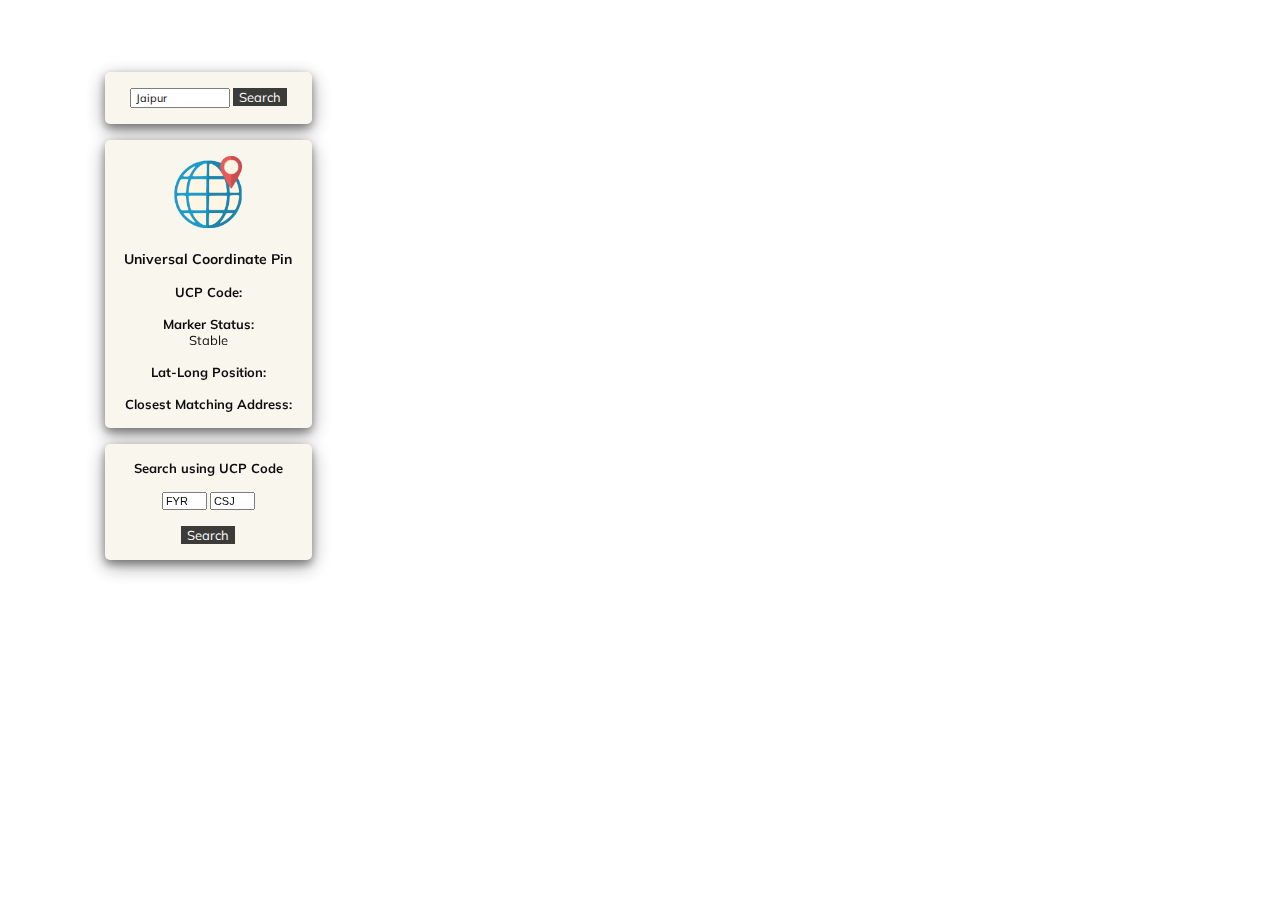
<file: index.html>
<html>
    <head>
    <meta name="viewport" content="width=device-width,height=device-height, initial-scale=1">
    <title>Universal Coordinate Pin - App</title>
        <!address locator>
        <!importing jquery and js for google maps (can be found on ajax.google.com)>
        <script type="text/javascript" src="js/jquery-1.9.1.js"></script>
        
        <script type="text/javascript" src="https://maps.google.com/maps/api/js?key=AIzaSyCEqoC5yQIIBXbNVxsuRe787A29ZC32CVA&callback=initMap"></script>
        
        <link href="https://fonts.googleapis.com/css?family=Muli" rel="stylesheet">
        
        <style type="text/css">
            
            body {
                font-family: 'Muli', sans-serif;
            }
            
            #city_country {
                padding: 1px 4px;
                font-family: 'Muli', sans-serif;

            }
           
           #button {
                font-size: 13px;
                border: none;
                color: #FFFFFF;
                text-align: center;
                display: inline-block;
                background-color: #000000;
                opacity: 0.8;
                font-family: 'Muli', sans-serif;
            }
            
            #maparea {
                width: 100%;
                height: 100%;
                right: 0%;
                top: 0%;
                position: absolute;
                opacity: 1;
                z-index: 0;
                font-family: 'Muli', sans-serif;

            }
            #infoPanel {
                width: 17%;
                height: 80%;
                left: 7%;
                top: 8%;
                font-size: 13px;
                float: left;
                position: absolute;
                color: #000000;
                font-family: 'Muli', sans-serif;
                padding-right: 10px;
                padding-left: 10px;
            }
        </style>
        <script type="text/javascript">
            $(window).load(function(){
                           var geocoder;
                           var map;
                           var marker;
                           
                           h2d = function(d)
                           {
                           return parseInt(d, 36);
                           }
                           
                           codeAddress = function () {
                           geocoder = new google.maps.Geocoder();
                           
                           var address = document.getElementById('city_country').value;
                           geocoder.geocode( { 'address': address}, function(results, status) {
                                            if (status == google.maps.GeocoderStatus.OK) {
                                            map = new google.maps.Map(document.getElementById('maparea'), {
                                                                      zoom: 8,styles: [
                                                                                       {
                                                                                       "elementType": "geometry",
                                                                                       "stylers": [
                                                                                                   {
                                                                                                   "color": "#ebe3cd"
                                                                                                   }
                                                                                                   ]
                                                                                       },
                                                                                       {
                                                                                       "elementType": "labels.text.fill",
                                                                                       "stylers": [
                                                                                                   {
                                                                                                   "color": "#523735"
                                                                                                   }
                                                                                                   ]
                                                                                       },
                                                                                       {
                                                                                       "elementType": "labels.text.stroke",
                                                                                       "stylers": [
                                                                                                   {
                                                                                                   "color": "#f5f1e6"
                                                                                                   }
                                                                                                   ]
                                                                                       },
                                                                                       {
                                                                                       "featureType": "administrative",
                                                                                       "elementType": "geometry.stroke",
                                                                                       "stylers": [
                                                                                                   {
                                                                                                   "color": "#c9b2a6"
                                                                                                   }
                                                                                                   ]
                                                                                       },
                                                                                       {
                                                                                       "featureType": "administrative.land_parcel",
                                                                                       "elementType": "geometry.stroke",
                                                                                       "stylers": [
                                                                                                   {
                                                                                                   "color": "#dcd2be"
                                                                                                   }
                                                                                                   ]
                                                                                       },
                                                                                       {
                                                                                       "featureType": "administrative.land_parcel",
                                                                                       "elementType": "labels.text.fill",
                                                                                       "stylers": [
                                                                                                   {
                                                                                                   "color": "#ae9e90"
                                                                                                   }
                                                                                                   ]
                                                                                       },
                                                                                       {
                                                                                       "featureType": "landscape.natural",
                                                                                       "elementType": "geometry",
                                                                                       "stylers": [
                                                                                                   {
                                                                                                   "color": "#dfd2ae"
                                                                                                   }
                                                                                                   ]
                                                                                       },
                                                                                       {
                                                                                       "featureType": "poi",
                                                                                       "elementType": "geometry",
                                                                                       "stylers": [
                                                                                                   {
                                                                                                   "color": "#dfd2ae"
                                                                                                   }
                                                                                                   ]
                                                                                       },
                                                                                       {
                                                                                       "featureType": "poi",
                                                                                       "elementType": "labels.text.fill",
                                                                                       "stylers": [
                                                                                                   {
                                                                                                   "color": "#93817c"
                                                                                                   }
                                                                                                   ]
                                                                                       },
                                                                                       {
                                                                                       "featureType": "poi.park",
                                                                                       "elementType": "geometry.fill",
                                                                                       "stylers": [
                                                                                                   {
                                                                                                   "color": "#a5b076"
                                                                                                   }
                                                                                                   ]
                                                                                       },
                                                                                       {
                                                                                       "featureType": "poi.park",
                                                                                       "elementType": "labels.text.fill",
                                                                                       "stylers": [
                                                                                                   {
                                                                                                   "color": "#447530"
                                                                                                   }
                                                                                                   ]
                                                                                       },
                                                                                       {
                                                                                       "featureType": "road",
                                                                                       "elementType": "geometry",
                                                                                       "stylers": [
                                                                                                   {
                                                                                                   "color": "#f5f1e6"
                                                                                                   }
                                                                                                   ]
                                                                                       },
                                                                                       {
                                                                                       "featureType": "road.arterial",
                                                                                       "elementType": "geometry",
                                                                                       "stylers": [
                                                                                                   {
                                                                                                   "color": "#fdfcf8"
                                                                                                   }
                                                                                                   ]
                                                                                       },
                                                                                       {
                                                                                       "featureType": "road.highway",
                                                                                       "elementType": "geometry",
                                                                                       "stylers": [
                                                                                                   {
                                                                                                   "color": "#f8c967"
                                                                                                   }
                                                                                                   ]
                                                                                       },
                                                                                       {
                                                                                       "featureType": "road.highway",
                                                                                       "elementType": "geometry.stroke",
                                                                                       "stylers": [
                                                                                                   {
                                                                                                   "color": "#e9bc62"
                                                                                                   }
                                                                                                   ]
                                                                                       },
                                                                                       {
                                                                                       "featureType": "road.highway.controlled_access",
                                                                                       "elementType": "geometry",
                                                                                       "stylers": [
                                                                                                   {
                                                                                                   "color": "#e98d58"
                                                                                                   }
                                                                                                   ]
                                                                                       },
                                                                                       {
                                                                                       "featureType": "road.highway.controlled_access",
                                                                                       "elementType": "geometry.stroke",
                                                                                       "stylers": [
                                                                                                   {
                                                                                                   "color": "#db8555"
                                                                                                   }
                                                                                                   ]
                                                                                       },
                                                                                       {
                                                                                       "featureType": "road.local",
                                                                                       "elementType": "labels.text.fill",
                                                                                       "stylers": [
                                                                                                   {
                                                                                                   "color": "#806b63"
                                                                                                   }
                                                                                                   ]
                                                                                       },
                                                                                       {
                                                                                       "featureType": "transit.line",
                                                                                       "elementType": "geometry",
                                                                                       "stylers": [
                                                                                                   {
                                                                                                   "color": "#dfd2ae"
                                                                                                   }
                                                                                                   ]
                                                                                       },
                                                                                       {
                                                                                       "featureType": "transit.line",
                                                                                       "elementType": "labels.text.fill",
                                                                                       "stylers": [
                                                                                                   {
                                                                                                   "color": "#8f7d77"
                                                                                                   }
                                                                                                   ]
                                                                                       },
                                                                                       {
                                                                                       "featureType": "transit.line",
                                                                                       "elementType": "labels.text.stroke",
                                                                                       "stylers": [
                                                                                                   {
                                                                                                   "color": "#ebe3cd"
                                                                                                   }
                                                                                                   ]
                                                                                       },
                                                                                       {
                                                                                       "featureType": "transit.station",
                                                                                       "elementType": "geometry",
                                                                                       "stylers": [
                                                                                                   {
                                                                                                   "color": "#dfd2ae"
                                                                                                   }
                                                                                                   ]
                                                                                       },
                                                                                       {
                                                                                       "featureType": "water",
                                                                                       "elementType": "geometry.fill",
                                                                                       "stylers": [
                                                                                                   {
                                                                                                   "color": "#b9d3c2"
                                                                                                   }
                                                                                                   ]
                                                                                       },
                                                                                       {
                                                                                       "featureType": "water",
                                                                                       "elementType": "labels.text.fill",
                                                                                       "stylers": [
                                                                                                   {
                                                                                                   "color": "#92998d"
                                                                                                   }
                                                                                                   ]
                                                                                       }
                                                                                       ],
                                                                      streetViewControl: true,
                                                                      mapTypeControlOptions: {
                                                                      style: google.maps.MapTypeControlStyle.HORIZONTAL_BAR,
                                                                      mapTypeIds:[google.maps.MapTypeId.HYBRID, google.maps.MapTypeId.ROADMAP]
                                                                      },
                                                                      center: results[0].geometry.location,
                                                                      mapTypeId: google.maps.MapTypeId.ROADMAP
                                                                      });
                                            
                                            map.setCenter(results[0].geometry.location);
                                            marker = new google.maps.Marker({
                                                                            map: map,
                                                                            position: results[0].geometry.location,
                                                                            draggable: true,
                                                                            title: 'drag'
                                                                            });
                                            updateMarkerPosition(results[0].geometry.location);
                                            updatetscode(results[0].geometry.location);
                                            geocodePosition(results[0].geometry.location);
                                            
                                            google.maps.event.addListener(marker, 'dragstart', function() {
                                                                          updateMarkerAddress('Finding');
                                                                          });
                                            
                                            google.maps.event.addListener(marker, 'drag', function() {
                                                                          updateMarkerStatus('Moving');
                                                                          updateMarkerPosition(marker.getPosition());
                                                                          updatetscode(marker.getPosition());
                                                                          });
                                            
                                            google.maps.event.addListener(marker, 'dragend', function() {
                                                                          updateMarkerStatus('Stable');
                                                                          geocodePosition(marker.getPosition());
                                                                          map.panTo(marker.getPosition());
                                                                          });
                                            
                                            google.maps.event.addListener(map, 'click', function(e) {
                                                                          updateMarkerPosition(e.latLng);
                                                                          updatetscode(e.latLng);
                                                                          geocodePosition(marker.getPosition());
                                                                          marker.setPosition(e.latLng);
                                                                          map.panTo(marker.getPosition());
                                                                          });
                                            
                                            } else {
                                            alert('Geocode was not successful for the following reason: ' + status);
                                            }
                                            });
                           }
                           
                           function geocodePosition(pos) {
                           geocoder.geocode({
                                            latLng: pos
                                            }, function(responses) {
                                            if (responses && responses.length > 0) {
                                            updateMarkerAddress(responses[0].formatted_address);
                                            } else {
                                            updateMarkerAddress('Cannot determine address at this location.');
                                            }
                                            });
                           }
                           
                           function d2h(d)
                           {
                           return (+d).toString(36).toUpperCase();
                           }
                           
                           function updateMarkerStatus(str) {
                           document.getElementById('markerStatus').innerHTML = str;
                           }
                           
                           function updateMarkerPosition(latLng) {
                           
                           document.getElementById('info').innerHTML = [
                                                                        latLng.lat(),
                                                                        latLng.lng()
                                                                        ].join(', ');
                           }
                           
                           
                           
                           function updatetscode(latLng) {
                           
                           var latitude = latLng.lat();
                           var longitude = latLng.lng();
                           var lati = Math.round(latitude*100)+18000;
                           var long = Math.round(longitude*100)+9000;
                           
                           document.getElementById('tscode').innerHTML = [
                                                                        d2h(lati),
                                                                        d2h(long)
                                                                        ].join('- ');
                           
                           }
                           
                           function updateMarkerAddress(str) {
                           document.getElementById('address').innerHTML = str;
                           }
                           
                           
                           back = function() {
                           
                           var rev1 = document.getElementById('ipcode1').value;
                           var rev2 = document.getElementById('ipcode2').value;
                           document.getElementById('city_country').value = [(h2d(rev1)/100)-180,(h2d(rev2)/100)-90].join(', ');
                           codeAddress();
                           }
                           
                           });
                           
                           
                    </script>
    
    </head>
<body onload="codeAddress()">
    
    <div id="maparea" align="center">
    </div>
    <div id="infoPanel" align="center">
        <div style="padding-left:5px;padding-right:5px;">
            <div id="panel" align="center" style="background: #f9f6ed;box-shadow: 0 4px 8px 0 rgba(0, 0, 0, 0.4), 0 6px 20px 0 rgba(0, 0, 0, 0.39);border-radius: 5px;opacity:0.95;padding-right: 10px;padding-left: 10px;"><br/>
            <input style="font-size: 11px;width: 100px;" id="city_country" type="textbox" value="Jaipur">
            <input type="button" value="Search" onclick="codeAddress()" id="button" >
            <br/>
            <br/>
            </div>
            <br/>
            <div style="background: #f9f6ed;box-shadow: 0 4px 8px 0 rgba(0, 0, 0, 0.4), 0 6px 20px 0 rgba(0, 0, 0, 0.39);border-radius: 5px;opacity:0.95;padding-right: 10px;padding-left: 10px;">
            <br/>
            <div><img src="img/logo.png" style="height:10%;"></img><b style="font-size: 14px;"><br/><br/>Universal Coordinate Pin</b><br/></div>
            
            <br/><b>UCP Code:</b>
            <div id="tscode"></div>
            <br/><b>Marker Status:</b>
            <div id="markerStatus">Stable<br/></div>
            <br/><b>Lat-Long Position:</b>
            <div id="info"></div>
            <br/><b>Closest Matching Address:</b>
            <div id="address"></div>
            <br/>
            </div><br/>
            <div id="panel" align="center" style="background: #f9f6ed;box-shadow: 0 4px 8px 0 rgba(0, 0, 0, 0.4), 0 6px 20px 0 rgba(0, 0, 0, 0.39);border-radius: 5px;opacity:0.95;padding-right: 10px;padding-left: 10px;"><br/>
                <b>Search using UCP Code</b><br/><br/>
                <input style="font-size: 11px; width: 45px; align:center;" id="ipcode1" type="textbox" value="FYR">
                <input style="font-size: 11px; width: 45px; align:center;" id="ipcode2" type="textbox" value="CSJ">
                <br/><br/><input type="button" value="Search" onclick="back()" id="button">
                <br/>
                <br/>
            </div>
    </div>
</body>
</html>
</file>
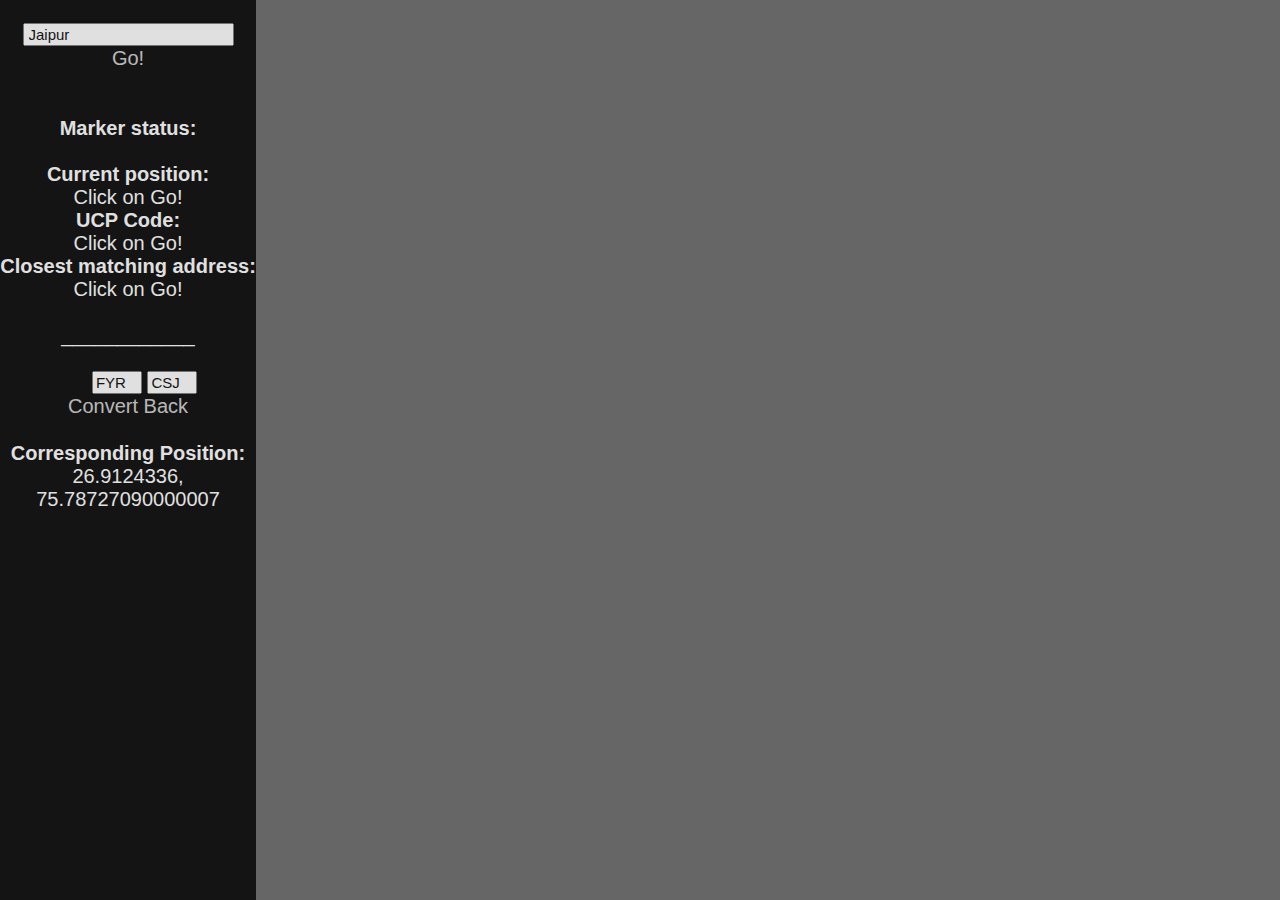
<file: map.html>
<html>
    <head>
    <title>Universal Coordinate Pin - App</title>
        <!address locator>
        <!importing jquery and js for google maps (can be found on ajax.google.com)>
        <script type="text/javascript" src="js/jquery-1.9.1.js"></script>
        
        <script type="text/javascript" src="http://maps.google.com/maps/api/js?key=AIzaSyCEqoC5yQIIBXbNVxsuRe787A29ZC32CVA&callback=initMap"></script>
        
        <style type="text/css">
            
            #city_country {
                padding: 1px 4px;
            }
           
           #button {
                font-size: 20px;
                border: none;
                color: #FFFFFF;
                text-align: center;
                display: inline-block;
                background-color: #000000;
                opacity: 0.8;
            }
            
            #maparea {
                width: 80%;
                height: 100%;
                right: 0%;
                top: 0%;
                position: absolute;
                opacity: 1;
            }
            #infoPanel {
                width: 20%;
                height: 100%;
                left: 0%;
                top: 0%;
                font-size: 20px;
                float: left;
                position: absolute;
                background: #000000;
                color: #FFFFFF;
                opacity: 0.8;
                font-family: Sans-serif;
            }
        </style>
        <script type="text/javascript">
            $(window).load(function(){
                           var geocoder;
                           var map;
                           var marker;
                           
                           h2d = function(d)
                           {
                           return parseInt(d, 36);
                           }
                           
                           back = function() {
                           
                           var rev1 = document.getElementById('ipcode1').value;
                           var rev2 = document.getElementById('ipcode2').value;
                           document.getElementById('copo').innerHTML = [
                                                                        (h2d(rev1)/100)-180,
                                                                        (h2d(rev2)/100)-90
                                                                        ].join(', ');
                           }
                           
                           codeAddress = function () {
                           geocoder = new google.maps.Geocoder();
                           
                           var address = document.getElementById('city_country').value;
                           geocoder.geocode( { 'address': address}, function(results, status) {
                                            if (status == google.maps.GeocoderStatus.OK) {
                                            map = new google.maps.Map(document.getElementById('maparea'), {
                                                                      zoom: 16,
                                                                      streetViewControl: false,
                                                                      mapTypeControlOptions: {
                                                                      style: google.maps.MapTypeControlStyle.HORIZONTAL_BAR,
                                                                      mapTypeIds:[google.maps.MapTypeId.HYBRID, google.maps.MapTypeId.ROADMAP]
                                                                      },
                                                                      center: results[0].geometry.location,
                                                                      mapTypeId: google.maps.MapTypeId.ROADMAP
                                                                      });
                                            map.setCenter(results[0].geometry.location);
                                            marker = new google.maps.Marker({
                                                                            map: map,
                                                                            position: results[0].geometry.location,
                                                                            draggable: true,
                                                                            title: 'drag'
                                                                            });
                                            updateMarkerPosition(results[0].geometry.location);
                                            updatetscode(results[0].geometry.location);
                                            geocodePosition(results[0].geometry.location);
                                            
                                            google.maps.event.addListener(marker, 'dragstart', function() {
                                                                          updateMarkerAddress('Finding');
                                                                          });
                                            
                                            google.maps.event.addListener(marker, 'drag', function() {
                                                                          updateMarkerStatus('Moving');
                                                                          updateMarkerPosition(marker.getPosition());
                                                                          updatetscode(marker.getPosition());
                                                                          });
                                            
                                            google.maps.event.addListener(marker, 'dragend', function() {
                                                                          updateMarkerStatus('Stable');
                                                                          geocodePosition(marker.getPosition());
                                                                          map.panTo(marker.getPosition());
                                                                          });
                                            
                                            google.maps.event.addListener(map, 'click', function(e) {
                                                                          updateMarkerPosition(e.latLng);
                                                                          updatetscode(e.latLng);
                                                                          geocodePosition(marker.getPosition());
                                                                          marker.setPosition(e.latLng);
                                                                          map.panTo(marker.getPosition());
                                                                          });
                                            
                                            } else {
                                            alert('Geocode was not successful for the following reason: ' + status);
                                            }
                                            });
                           }
                           
                           function geocodePosition(pos) {
                           geocoder.geocode({
                                            latLng: pos
                                            }, function(responses) {
                                            if (responses && responses.length > 0) {
                                            updateMarkerAddress(responses[0].formatted_address);
                                            } else {
                                            updateMarkerAddress('Cannot determine address at this location.');
                                            }
                                            });
                           }
                           
                           function d2h(d)
                           {
                           return (+d).toString(36).toUpperCase();
                           }
                           
                           function updateMarkerStatus(str) {
                           document.getElementById('markerStatus').innerHTML = str;
                           }
                           
                           function updateMarkerPosition(latLng) {
                           
                           document.getElementById('info').innerHTML = [
                                                                        latLng.lat(),
                                                                        latLng.lng()
                                                                        ].join(', ');
                           }
                           
                           
                           
                           function updatetscode(latLng) {
                           
                           var latitude = latLng.lat();
                           var longitude = latLng.lng();
                           var lati = Math.round(latitude*100)+18000;
                           var long = Math.round(longitude*100)+9000;
                           
                           document.getElementById('tscode').innerHTML = [
                                                                        d2h(lati),
                                                                        d2h(long)
                                                                        ].join('- ');
                           
                           }
                           
                           function updateMarkerAddress(str) {
                           document.getElementById('address').innerHTML = str;
                           }
                           });
                        
                        
                        var styles = {
                            default: null,
                            
                            night: [
                                    {elementType: 'geometry', stylers: [{color: '#242f3e'}]},
                                    {elementType: 'labels.text.stroke', stylers: [{color: '#242f3e'}]},
                                    {elementType: 'labels.text.fill', stylers: [{color: '#746855'}]},
                                    {
                                    featureType: 'administrative.locality',
                                    elementType: 'labels.text.fill',
                                    stylers: [{color: '#d59563'}]
                                    },
                                    {
                                    featureType: 'poi',
                                    elementType: 'labels.text.fill',
                                    stylers: [{color: '#d59563'}]
                                    },
                                    {
                                    featureType: 'poi.park',
                                    elementType: 'geometry',
                                    stylers: [{color: '#263c3f'}]
                                    },
                                    {
                                    featureType: 'poi.park',
                                    elementType: 'labels.text.fill',
                                    stylers: [{color: '#6b9a76'}]
                                    },
                                    {
                                    featureType: 'road',
                                    elementType: 'geometry',
                                    stylers: [{color: '#38414e'}]
                                    },
                                    {
                                    featureType: 'road',
                                    elementType: 'geometry.stroke',
                                    stylers: [{color: '#212a37'}]
                                    },
                                    {
                                    featureType: 'road',
                                    elementType: 'labels.text.fill',
                                    stylers: [{color: '#9ca5b3'}]
                                    },
                                    {
                                    featureType: 'road.highway',
                                    elementType: 'geometry',
                                    stylers: [{color: '#746855'}]
                                    },
                                    {
                                    featureType: 'road.highway',
                                    elementType: 'geometry.stroke',
                                    stylers: [{color: '#1f2835'}]
                                    },
                                    {
                                    featureType: 'road.highway',
                                    elementType: 'labels.text.fill',
                                    stylers: [{color: '#f3d19c'}]
                                    },
                                    {
                                    featureType: 'transit',
                                    elementType: 'geometry',
                                    stylers: [{color: '#2f3948'}]
                                    },
                                    {
                                    featureType: 'transit.station',
                                    elementType: 'labels.text.fill',
                                    stylers: [{color: '#d59563'}]
                                    },
                                    {
                                    featureType: 'water',
                                    elementType: 'geometry',
                                    stylers: [{color: '#17263c'}]
                                    },
                                    {
                                    featureType: 'water',
                                    elementType: 'labels.text.fill',
                                    stylers: [{color: '#515c6d'}]
                                    },
                                    {
                                    featureType: 'water',
                                    elementType: 'labels.text.stroke',
                                    stylers: [{color: '#17263c'}]
                                    }
                                    ],
                                    
                                    retro: [
                                            {elementType: 'geometry', stylers: [{color: '#ebe3cd'}]},
                                            {elementType: 'labels.text.fill', stylers: [{color: '#523735'}]},
                                            {elementType: 'labels.text.stroke', stylers: [{color: '#f5f1e6'}]},
                                            {
                                            featureType: 'administrative',
                                            elementType: 'geometry.stroke',
                                            stylers: [{color: '#c9b2a6'}]
                                            },
                                            {
                                            featureType: 'administrative.land_parcel',
                                            elementType: 'geometry.stroke',
                                            stylers: [{color: '#dcd2be'}]
                                            },
                                            {
                                            featureType: 'administrative.land_parcel',
                                            elementType: 'labels.text.fill',
                                            stylers: [{color: '#ae9e90'}]
                                            },
                                            {
                                            featureType: 'landscape.natural',
                                            elementType: 'geometry',
                                            stylers: [{color: '#dfd2ae'}]
                                            },
                                            {
                                            featureType: 'poi',
                                            elementType: 'geometry',
                                            stylers: [{color: '#dfd2ae'}]
                                            },
                                            {
                                            featureType: 'poi',
                                            elementType: 'labels.text.fill',
                                            stylers: [{color: '#93817c'}]
                                            },
                                            {
                                            featureType: 'poi.park',
                                            elementType: 'geometry.fill',
                                            stylers: [{color: '#a5b076'}]
                                            },
                                            {
                                            featureType: 'poi.park',
                                            elementType: 'labels.text.fill',
                                            stylers: [{color: '#447530'}]
                                            },
                                            {
                                            featureType: 'road',
                                            elementType: 'geometry',
                                            stylers: [{color: '#f5f1e6'}]
                                            },
                                            {
                                            featureType: 'road.arterial',
                                            elementType: 'geometry',
                                            stylers: [{color: '#fdfcf8'}]
                                            },
                                            {
                                            featureType: 'road.highway',
                                            elementType: 'geometry',
                                            stylers: [{color: '#f8c967'}]
                                            },
                                            {
                                            featureType: 'road.highway',
                                            elementType: 'geometry.stroke',
                                            stylers: [{color: '#e9bc62'}]
                                            },
                                            {
                                            featureType: 'road.highway.controlled_access',
                                            elementType: 'geometry',
                                            stylers: [{color: '#e98d58'}]
                                            },
                                            {
                                            featureType: 'road.highway.controlled_access',
                                            elementType: 'geometry.stroke',
                                            stylers: [{color: '#db8555'}]
                                            },
                                            {
                                            featureType: 'road.local',
                                            elementType: 'labels.text.fill',
                                            stylers: [{color: '#806b63'}]
                                            },
                                            {
                                            featureType: 'transit.line',
                                            elementType: 'geometry',
                                            stylers: [{color: '#dfd2ae'}]
                                            },
                                            {
                                            featureType: 'transit.line',
                                            elementType: 'labels.text.fill',
                                            stylers: [{color: '#8f7d77'}]
                                            },
                                            {
                                            featureType: 'transit.line',
                                            elementType: 'labels.text.stroke',
                                            stylers: [{color: '#ebe3cd'}]
                                            },
                                            {
                                            featureType: 'transit.station',
                                            elementType: 'geometry',
                                            stylers: [{color: '#dfd2ae'}]
                                            },
                                            {
                                            featureType: 'water',
                                            elementType: 'geometry.fill',
                                            stylers: [{color: '#b9d3c2'}]
                                            },
                                            {
                                            featureType: 'water',
                                            elementType: 'labels.text.fill',
                                            stylers: [{color: '#92998d'}]
                                            }
                                            ],
                        };

                        
            </script>
    
    </head>
<body style="background-color:#666666;">
    
    <div id="maparea" align="center"></div>
    <div id="infoPanel" align="center">
        <div id="panel" align="center"><br/>
            <input style="font-size: 15px; " id="city_country" type="textbox" value="Jaipur">
            <input type="button" value="Go!" onclick="codeAddress()" id="button">
            <br/>
            <br/>
        </div>
        
        <br/><b>Marker status:</b>
        <div id="markerStatus"><br/>
        </div>
        <b>Current position:</b>
        <div id="info">Click on Go!
        </div>
        <b>UCP Code:</b>
        <div id="tscode">Click on Go!
        </div>
        <b>Closest matching address:</b>
        <div id="address">Click on Go!
        </div><br/>____________<br/><br/>
        <div id="coderev" align="center">
            &nbsp;&nbsp;&nbsp;&nbsp;&nbsp;
            <input style="font-size: 15px; width: 50px;" id="ipcode1" type="textbox" value="FYR">
            <input style="font-size: 15px; width: 50px;" id="ipcode2" type="textbox" value="CSJ">
            <input type="button" value="Convert Back" onclick="back()" id="button">
            <br/>
            <br/>
        </div>
        <b>Corresponding Position:</b>
        <div id="copo">26.9124336, 75.78727090000007</div>
        <br/>
    </div>
</body>
</html>
</file>
